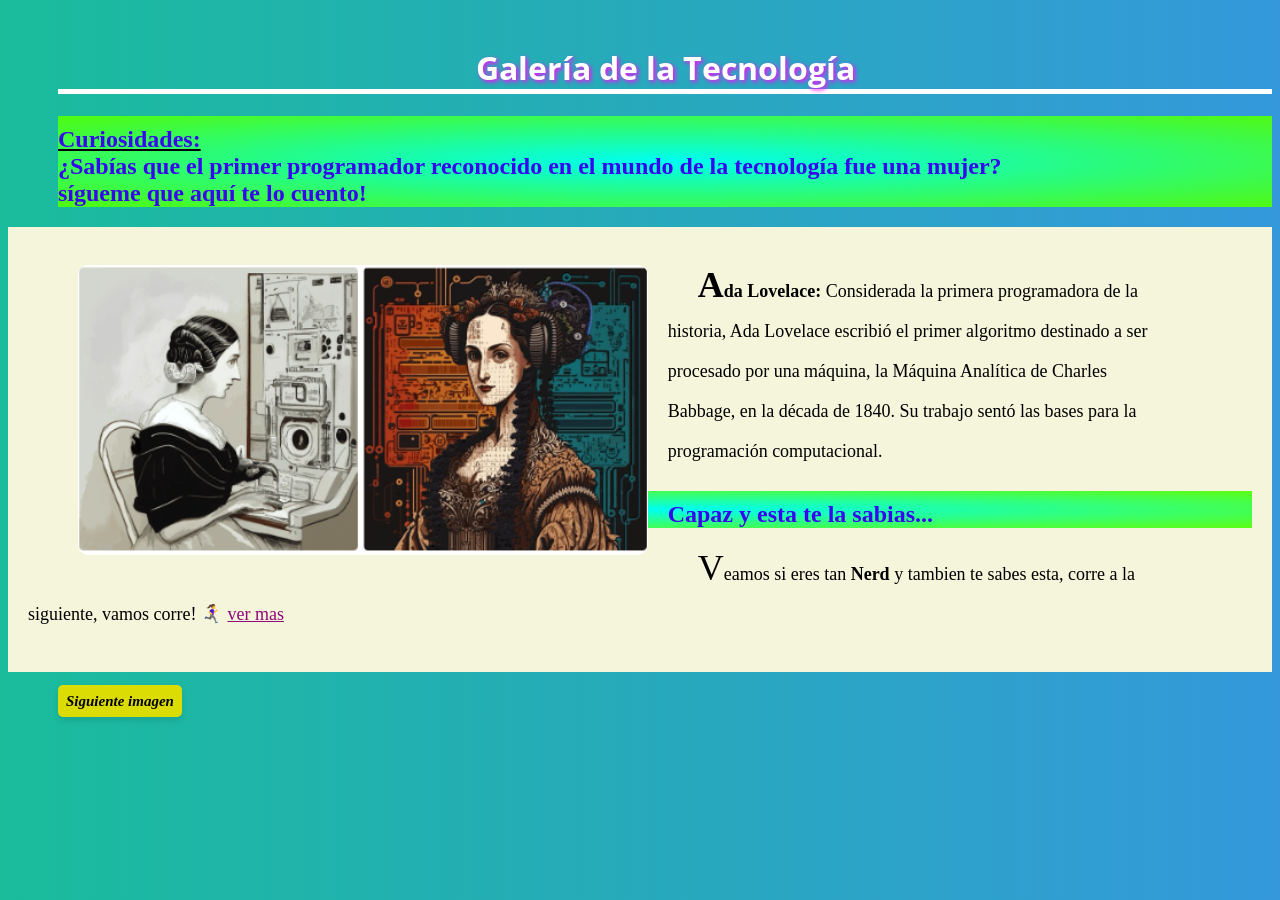
<file: index.html>
<!DOCTYPE html>
<html lang="es">
  <head>
    <meta charset="UTF-8" />
    <meta name="viewport" content="width=device-width, initial-scale=1.0" />
    <title>Galería de la Tecnología - Página 1</title>
    <link rel="stylesheet" href="styles.css" />
    <link rel="preconnect" href="https://fonts.googleapis.com" />
    <link rel="preconnect" href="https://fonts.gstatic.com" crossorigin />
    <link
      href="https://fonts.googleapis.com/css2?family=Barlow+Semi+Condensed:ital,wght@0,100;0,200;0,300;0,400;0,500;0,600;0,700;0,800;0,900;1,100;1,200;1,300;1,400;1,500;1,600;1,700;1,800;1,900&family=Dancing+Script:wght@400..700&family=Grey+Qo&family=Merriweather:ital,wght@0,300;0,400;0,700;0,900;1,300;1,400;1,700;1,900&family=Open+Sans:ital,wght@0,300..800;1,300..800&family=Playwrite+AU+TAS:wght@100..400&family=Playwrite+BE+VLG:wght@100..400&family=Raleway:ital,wght@0,100..900;1,100..900&family=Roboto:ital,wght@0,100;0,300;0,400;0,500;0,700;0,900;1,100;1,300;1,400;1,500;1,700;1,900&display=swap"
      rel="stylesheet"
    />
  </head>

  <body>
    <h1 class="animated-title">Galería de la Tecnología</h1>
    <h2>
      <span>Curiosidades:</span><br>
      ¿Sabías que el primer programador reconocido en el mundo de la tecnología
      fue una mujer?<br>
      sígueme que aquí te lo cuento!
    </h2>
    <div id="contenido">
    <p>
      <img
        src="assets/Screenshot 2024-08-08 155203.png"
        alt="Imagen de la NASA"
        class="image"
      />
      <b>Ada Lovelace:</b> Considerada la primera programadora de la historia,
      Ada Lovelace escribió el primer algoritmo destinado a ser procesado por
      una máquina, la Máquina Analítica de Charles Babbage, en la década de
      1840. Su trabajo sentó las bases para la programación computacional.
    </p>
    <h2>Capaz y esta te la sabias...</h2>
    <p>
      Veamos si eres tan <b>Nerd</b> y tambien te sabes esta, corre a la siguiente, vamos corre! 🏃‍♀️‍➡️
      <a href="page2.html">ver mas</a>
    </p>
  </div>
    <a href="page2.html" title="Imagen siguiente" class="link-button"
      >Siguiente imagen</a>
  </body>
</html>
</file>
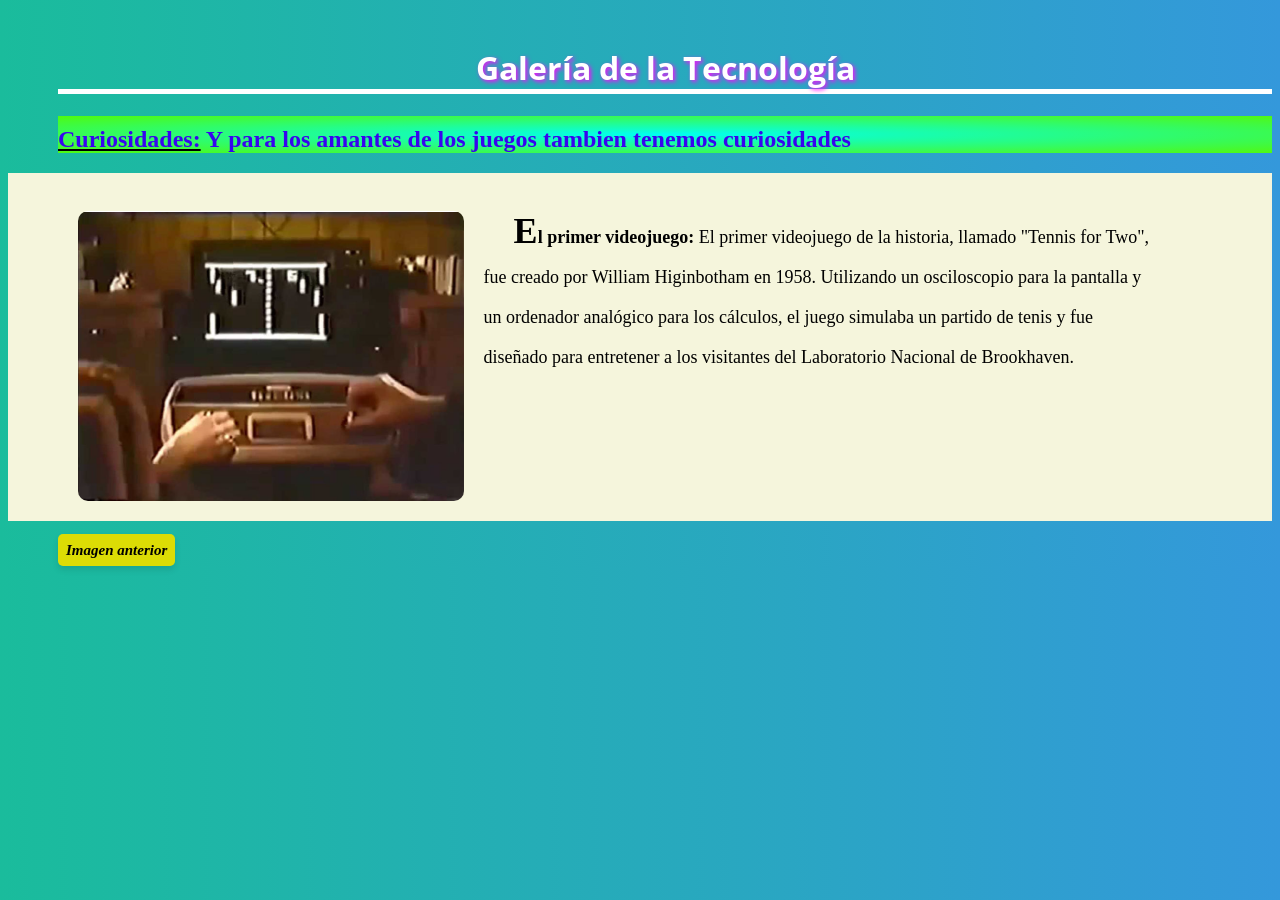
<file: page2.html>
<!DOCTYPE html>
<html lang="es">
  <head>
    <meta charset="UTF-8" />
    <meta name="viewport" content="width=device-width, initial-scale=1.0" />
    <title>Galería de la Tecnología - Página 2</title>
    <link rel="stylesheet" href="styles.css" />
    <link rel="preconnect" href="https://fonts.googleapis.com" />
    <link rel="preconnect" href="https://fonts.gstatic.com" crossorigin />
    <link
      href="https://fonts.googleapis.com/css2?family=Barlow+Semi+Condensed:ital,wght@0,100;0,200;0,300;0,400;0,500;0,600;0,700;0,800;0,900;1,100;1,200;1,300;1,400;1,500;1,600;1,700;1,800;1,900&family=Dancing+Script:wght@400..700&family=Grey+Qo&family=Merriweather:ital,wght@0,300;0,400;0,700;0,900;1,300;1,400;1,700;1,900&family=Open+Sans:ital,wght@0,300..800;1,300..800&family=Playwrite+AU+TAS:wght@100..400&family=Playwrite+BE+VLG:wght@100..400&family=Raleway:ital,wght@0,100..900;1,100..900&family=Roboto:ital,wght@0,100;0,300;0,400;0,500;0,700;0,900;1,100;1,300;1,400;1,500;1,700;1,900&display=swap"
      rel="stylesheet"
    />
  </head>

  <body>
    <h1 class="animated-title">Galería de la Tecnología </h1>

    <h2>
      <span>Curiosidades:</span>
      Y para los amantes de los juegos tambien tenemos curiosidades</h2>
    <div id="contenido">
      <p>
      <img
        src="assets/Screenshot 2024-08-08 162900.png"
        alt="Sala de servidores"
        class="image"
      />
        <b>El primer videojuego:</b> El primer videojuego de la historia, llamado
      "Tennis for Two", fue creado por William Higinbotham en 1958. Utilizando
      un osciloscopio para la pantalla y un ordenador analógico para los
      cálculos, el juego simulaba un partido de tenis y fue diseñado para
      entretener a los visitantes del Laboratorio Nacional de Brookhaven.
    </p>
    </div>
    <a href="index.html" title="Imagen anterior" class="link-button"
      >Imagen anterior</a
    >
  </body>
</html>
</file>
<file: styles.css>
@keyframes scaleUp {
  from { transform: scale(0);}
  to { transform: scale(1);}
}

h1 {
  font-size: 4;
  color: white;
  text-shadow: 2px 2px 4px #ff05ffef; 
  text-align: center;
  margin-left: 50px;
  padding-top: 25px;
  font-family: 'Open Sans', sans-serif, fantasy;
  border-bottom: 5px solid rgb(255, 255, 255);
  animation: scaleUp 2s ease-in-out;
}

h2 {
  color: rgb(55, 5, 238);
  background: radial-gradient(#00fff2,rgba(83, 255, 3, 0.932));
  text-align: left;
  margin-left: 50px;
  padding-top: 10px;
  line-height: 1,7;
}

span {
  text-decoration: underline rgb(0, 0, 0);
}

body {
  background: linear-gradient(to right, #1abc9c, #3498db);
}

 #contenido {
  background-color: beige;
  overflow: auto;
  padding: 20px;
  margin-bottom: 20px;
 }

p {
  line-height: 40px;
  font-size: 18px;
  text-align: left;
  margin-right: 100px;
  text-indent: 30px;
}

.image {
  float: left;
  margin-right: 20px;
  margin-left: 50px;
  border-radius: 10px;
  height: 290px;
}

.link-button {
  margin-left: 50px;
  text-decoration: none;
  color: black;
  border: 1px solid none;
  background-color: rgb(220, 220, 5);
  padding: 8px;
  border-radius: 5px;
  box-shadow: 2px 3px #888888;
  font-style: italic;
  font-weight: 700;

  box-shadow: 0 4px 6px rgba(0, 0, 0, 0.1);
  font-size: 15px;
  cursor: pointer;
  transition: all 0.3s ease;
}
.link-button:hover {
  background-color: #9fc22a;
  box-shadow: 0 8px 12px rgba(0, 0, 0, 0.2);
  transform: translateY(-2px);
  opacity: 0.8;
}
p::first-letter {
  text-transform: uppercase;
  font-size: 2em;
}
a {
  color: rgb(143, 6, 120);
}
</file>
